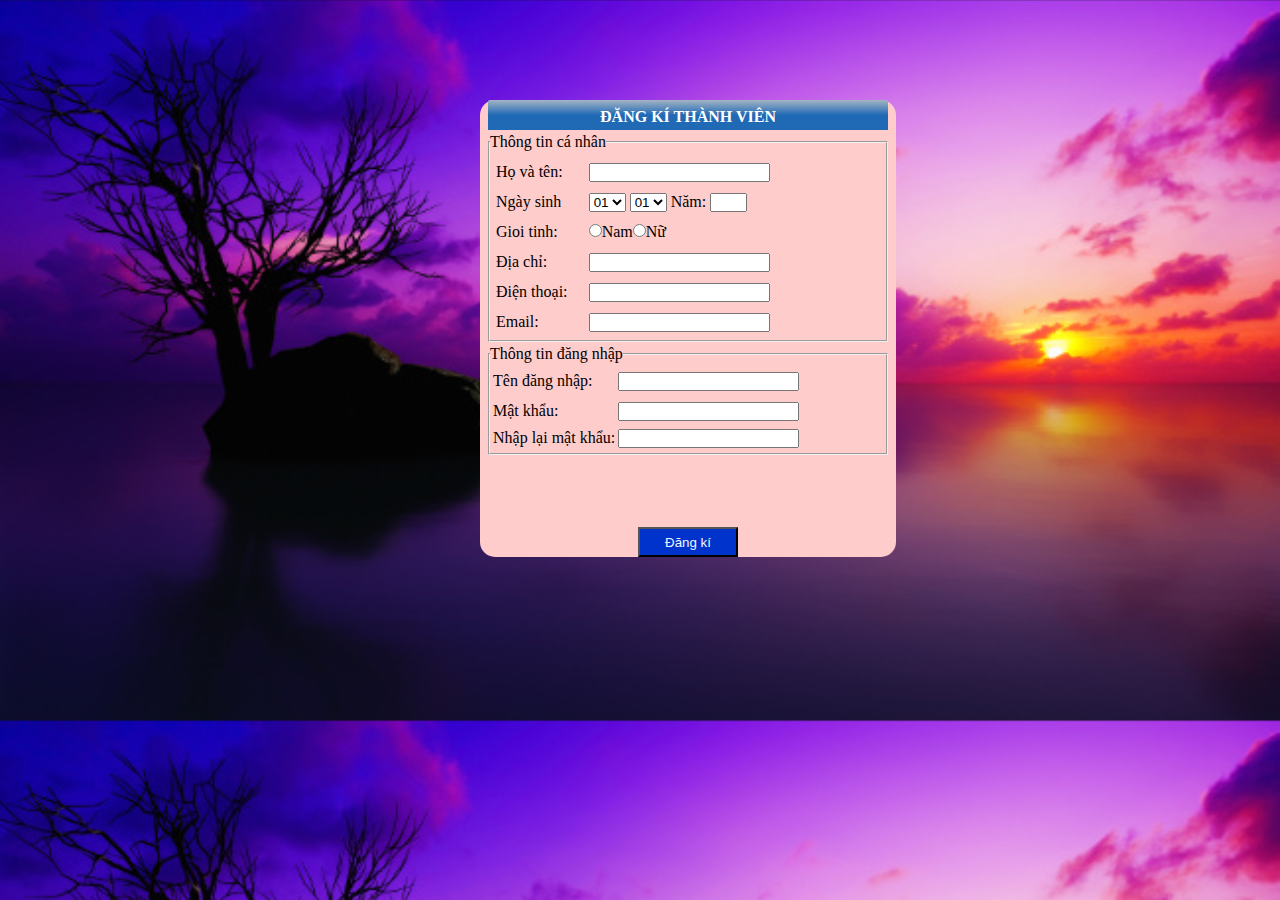
<file: ThietKeWebsiteHoaTuoiChoShopHoaTuoi-DTN/DANGKI.html>
<!doctype html>
<html>
<head>
<meta charset="utf-8">
<title>Đăng Kí</title>
<link rel="stylesheet" type="text/css" href="CSS/dangki.css">
<script src="javaScript/dangki.js"></script>

</head>

<body >
	<section class="l">

    
	<p>ĐĂNG KÍ THÀNH VIÊN</p>
	<fieldset><legend>Thông tin cá nhân</legend>
	<table rows:2 cellspacing="6" class="ks">

    <tr> <td><label> Họ và tên:</label> &emsp;</td>
		<td><input type="text" name="hoten" id="txthoten"></td></tr>
    <tr> <td><label>Ngày sinh </label></td>
    	<td> <select name="Ngày">
            <option value="01" selected>01</option>
            <option value="02">02</option>
            <option value="03">03</option>
            <option value="04">04</option>
            <option value="05">05</option>
            <option value="06">06</option>
            <option value="07">07</option>
            <option value="08">08</option>
            <option value="09">09</option>
            <option value="10">10</option>
            <option value="11">11</option>
            <option value="12">12</option>
            <option value="13">13</option>
            <option value="14">14</option>
            <option value="15">15</option>
            <option value="16">16</option>
            <option value="17">17</option>
            <option value="18">18</option>
            <option value="19">19</option>
            <option value="20">20</option>
            <option value="21">21</option>
            <option value="22">22</option>
            <option value="23">23</option>
            <option value="24">24</option>
            <option value="25">25</option>
            <option value="26">26</option>
            <option value="27">27</option>
            <option value="28">28</option>
            <option value="29">29</option> 
            <option value="30">30</option>
            <option value="31">31</option>
            </select>
            <select name="Thang">
            <option value="01" selected>01</option>
            <option value="02">02</option>
            <option value="03">03</option>
            <option value="04">04</option>
            <option value="05">05</option>
            <option value="06">06</option>
            <option value="07">07</option>
            <option value="08">08</option>
            <option value="09">09</option>
            <option value="10">10</option>
            <option value="11">11</option>
            <option value="12">12</option>
            </select>
            <label> Năm:  <input type="text" size="2" name="Nam" id="txtNam"></label></td></tr>
       <tr> <td > <label> Gioi tinh: </label></td><td><input type="radio" name="T">Nam<input type="radio" name="T">Nữ</td></tr>
       <tr> <td><label>Địa chỉ:</label></td><td><input type="text" height="30" name="Diachi" id="txtDiachi"></td></tr>
       <tr> <td> Điện thoại: </td><td><input type="tel" name="Dienthoai" id="txtDienthoai"></td></tr>
       <tr> <td> Email: </td><td><input type="email" name="Email" id="txtEmail"></td></tr>
    </table>
    </fieldset>
	
    <fieldset><legend>Thông tin đăng nhập</legend>
    <table rows="2"   cellspacing="3" class="ks">
    <tr> <td> Tên đăng nhập: </td><td> <input type="text" required id="txtdangnhap"></td></tr><tr></tr>
		
    <tr> <td> Mật khẩu: </td><td> <input type="password" required id="txtmatkhau"></td></tr>
    <tr> <td> Nhập lại mật khẩu: </td><td> <input type="password" required id="txtnhaplai"></td></tr>
		</table></fieldset></br></br></br><div align="center"><input type="submit" value="Đăng kí" onClick="return Kiemtrathongtin()"></div></section>
</div>
</body>
</html>
</file>
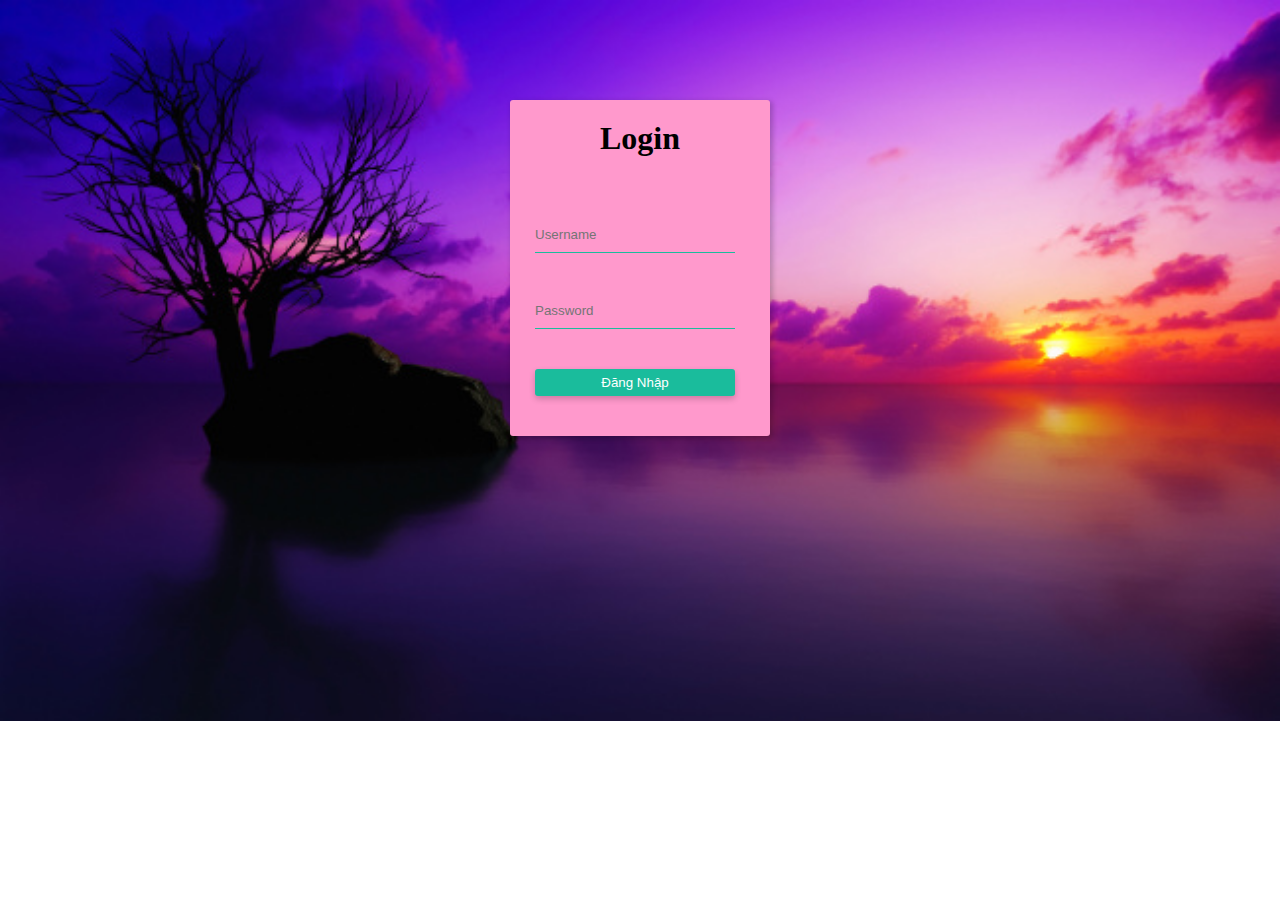
<file: ThietKeWebsiteHoaTuoiChoShopHoaTuoi-DTN/DANGNHAP.html>
<!doctype html>
<html>
<head>
<meta charset="utf-8">
<title>Đăng nhập</title>
<link rel="stylesheet" type="text/css" href="CSS/DANGNHAP.css">

</head>

<body>
<form>
  <h1>Login</h1>
  <input placeholder="Username" type="text" required>
  <input placeholder="Password" type="password" required>
  <button >Đăng Nhập</button>
</form>
</body>
</html>
</file>
<file: ThietKeWebsiteHoaTuoiChoShopHoaTuoi-DTN/CSS/dangki.css>
@charset "utf-8";
/* CSS Document */

*{
	padding:0px;
	margin:0px;
}
body{
	
	 margin: 0px auto;
	 background-image:url(../images/hinh-nen-4k-4.jpg);
	 background-size:100%;
}
.l{
	width: 400px;
	padding:0px 8px;
	
	background-color:#FCC;
	border-radius:15px;
	margin-top:100px;
	margin-left:480px;
	line-height:1.5;
}
.l>p
{
	background: linear-gradient(#a5b4c4, #206AB5, #206AB5);
	border-top-left-radius: 2px;
	border-top-right-radius: 2px;
	text-align: center;
	font-size:16px;
	font-weight:bold;
	color:white;
	height:25px;
	padding-top:5px;
	width: 100%;
}
.l>div> input[type=submit]
{
	color: aliceblue;
	width: 100px;
	background-color:#03C;
	text-align: center;
	height: 30px;
}

section>p
{
	
	background: linear-gradient(#a5b4c4, #206AB5, #206AB5);
	border-top-left-radius: 2px;
	border-top-right-radius: 2px;
	text-align: center;
	font-size:16px;
	font-weight:bold;
	color:white;
	height:25px;
	padding-top:5px;
	width: 740px;
}
</file>
<file: ThietKeWebsiteHoaTuoiChoShopHoaTuoi-DTN/CSS/DANGNHAP.css>
@charset "utf-8";
/* CSS Document */


body{
	background-image:url(../images/hinh-nen-4k-4.jpg);
	background-repeat:no-repeat;
	background-size: cover;
	
}
form {
  box-sizing: border-box;
  width: 260px;
  margin: 100px auto 0;
  box-shadow: 2px 2px 5px 1px rgba(0, 0, 0, 0.2);
  padding-bottom: 40px;
  border-radius: 3px;
  background-color:#F9C;

}
form h1 {
  box-sizing: border-box;
  padding: 20px;
  text-align:center;
 
}
 
input {
  margin: 40px 25px;
  width: 200px;
  display: block;
  border: none;
  padding: 10px 0;
  border-bottom: solid 1px #1abc9c;
  transition: all 0.3s cubic-bezier(0.64, 0.09, 0.08, 1);
  background: linear-gradient(to bottom, rgba(255, 255, 255, 0) 96%, #1abc9c 4%);
  background-position: -200px 0;
  background-size: 200px 100%;
  background-repeat: no-repeat;
  color: #0e6252;
}
input:focus, input:valid {
  box-shadow: none;
  outline: none;
  background-position: 0 0;
}
input:focus::-webkit-input-placeholder, input:valid::-webkit-input-placeholder {
  color: #1abc9c;
  font-size: 11px;
  transform: translateY(40px);

}
 
button {
  border: none;
  background: #1abc9c;
  cursor: pointer;
  border-radius: 3px;
  padding: 6px;
  width: 200px;
  color: white;
  margin-left: 25px;
  box-shadow: 0 3px 6px 0 rgba(0, 0, 0, 0.2);
}

button:hover{
  transform: translateY(-3px);
  box-shadow: 0 6px 6px 0 rgba(0, 0, 0, 0.2);
}
</file>
